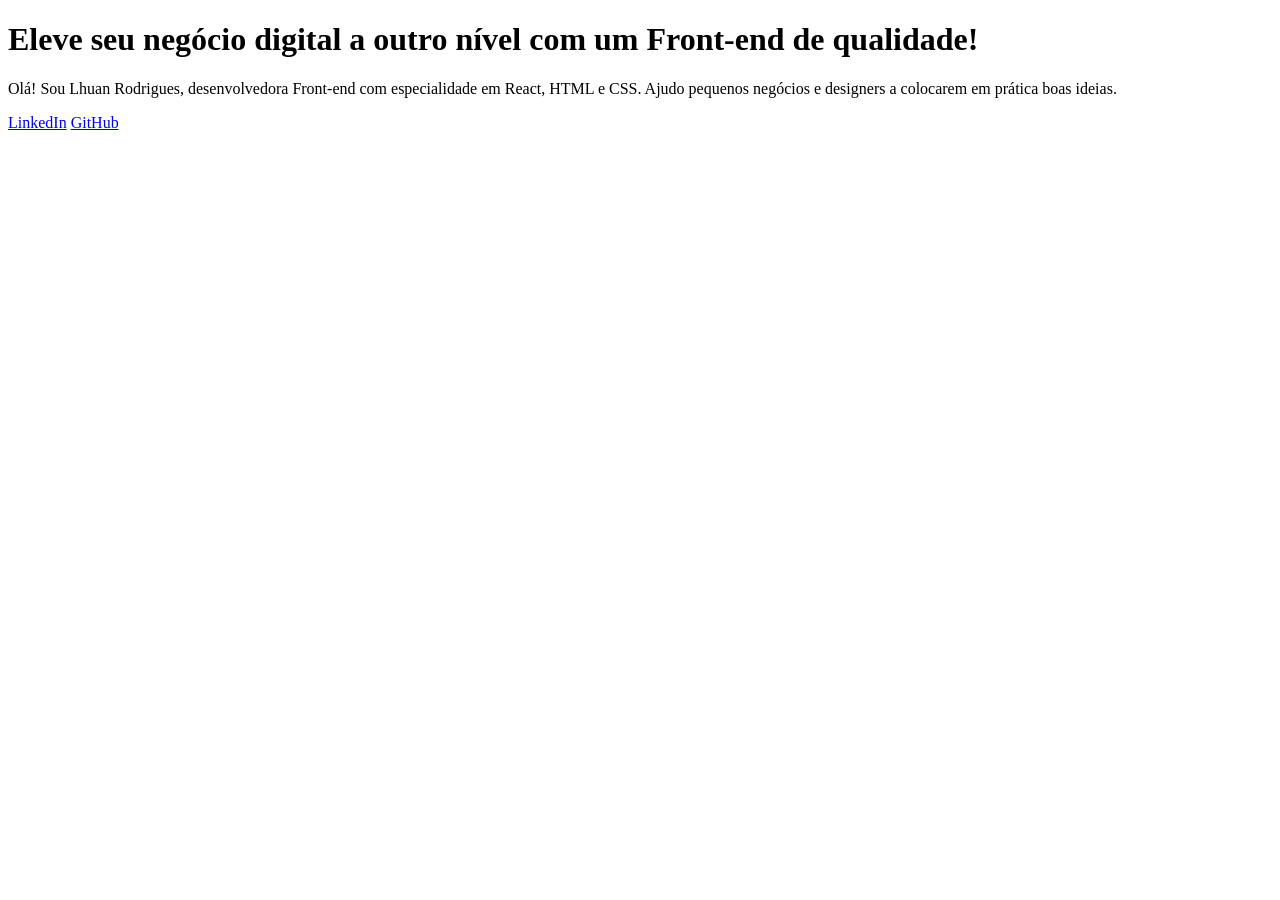
<file: Portfolio/index.html>
<!DOCTYPE html>
<html lang="pt-br">
<head>
    <meta charset="UTF-8">
    <meta http-equiv="X-UA-Compatible" content="IE-edge">
    <meta name="viewport" content="width=device-width, initial-scale=1.0">
    <title>Portfolio</title>
</head>
<body>
    <header></header>
    <main>
        <h1>Eleve seu negócio digital a outro nível<strong> com um Front-end de qualidade!</strong></h1>
        <p>Olá! Sou Lhuan Rodrigues, desenvolvedora Front-end com especialidade em React, HTML e CSS. Ajudo
        pequenos negócios e designers a colocarem em prática boas ideias.</p>
        <a href="https://www.linkedin.com/in/lhuan-rodrigues-a40680281/">LinkedIn</a>
        <a href="https://github.com/LhuanRF16">GitHub</a>
    </main>
    <footer></footer>
    
</body>
</html>
</file>
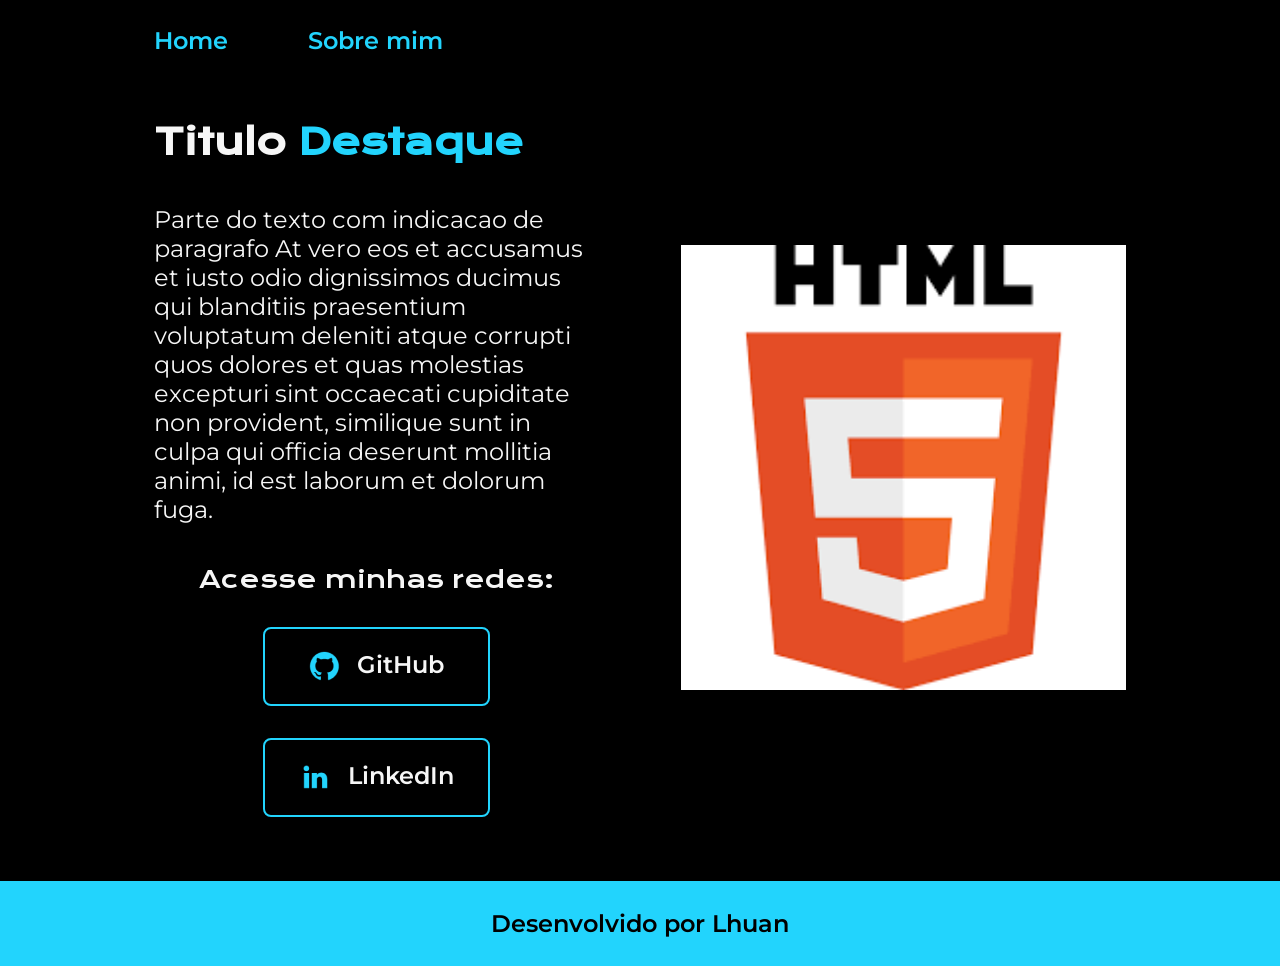
<file: primeiro_projeto/index.html>
<!DOCTYPE html>
<html lang="pt-br">
<head>
    <meta charset="UTF-8">
    <meta http-equiv="X-UA-Compatible" content="IE-edge">
    <meta name="viewport" content="width=device-width, initial-scale=1.0">
    <title>PrimeiroProjeto</title>
    <link rel="stylesheet" href="styles/style.css">
</head>
<body>

    <header class="cabecalho">
        <nav class="cabecalho__menu">
            <a class="cabecalho__menu__link" href="index.html">Home</a>
            <a class="cabecalho__menu__link" href="about.html">Sobre mim</a>
        </nav>
    </header>

    <main class="apresentacao">
        <section class="apresentacao__conteudo">
            <h1 class="apresentacao__conteudo__titulo">Titulo <strong class="DestaqueTitulo">Destaque</strong></h1>
            <p class="apresentacao__conteudo__texto">Parte do texto com indicacao de paragrafo At vero eos et accusamus et iusto odio dignissimos ducimus qui blanditiis praesentium voluptatum deleniti atque corrupti quos dolores et quas molestias excepturi sint occaecati cupiditate non provident, similique sunt in culpa qui officia deserunt mollitia animi, id est laborum et dolorum fuga.</p>
            <div class="apresentacao__conteudo__links">
                <h2 class="apresentacao__conteudo__subtitulo">Acesse minhas redes:</h2>
                <a class="apresentacao__conteudo__links__navegacao"  href="https://github.com/LhuanRF16">
                    <img src="assets/github.png">
                    GitHub
                </a>
                <a class="apresentacao__conteudo__links__navegacao" href="https://www.linkedin.com/in/lhuan-rodrigues-a40680281/">
                    <img src="assets/linkedin.png">
                    LinkedIn
                </a>
            </div>
        </section>
        <img class="apresentacao__imagem" src="assets/html.png" alt="Icone HTML5">
    </main>

    <footer class="rodape">Desenvolvido por Lhuan</footer>

</body>
</html>
</file>
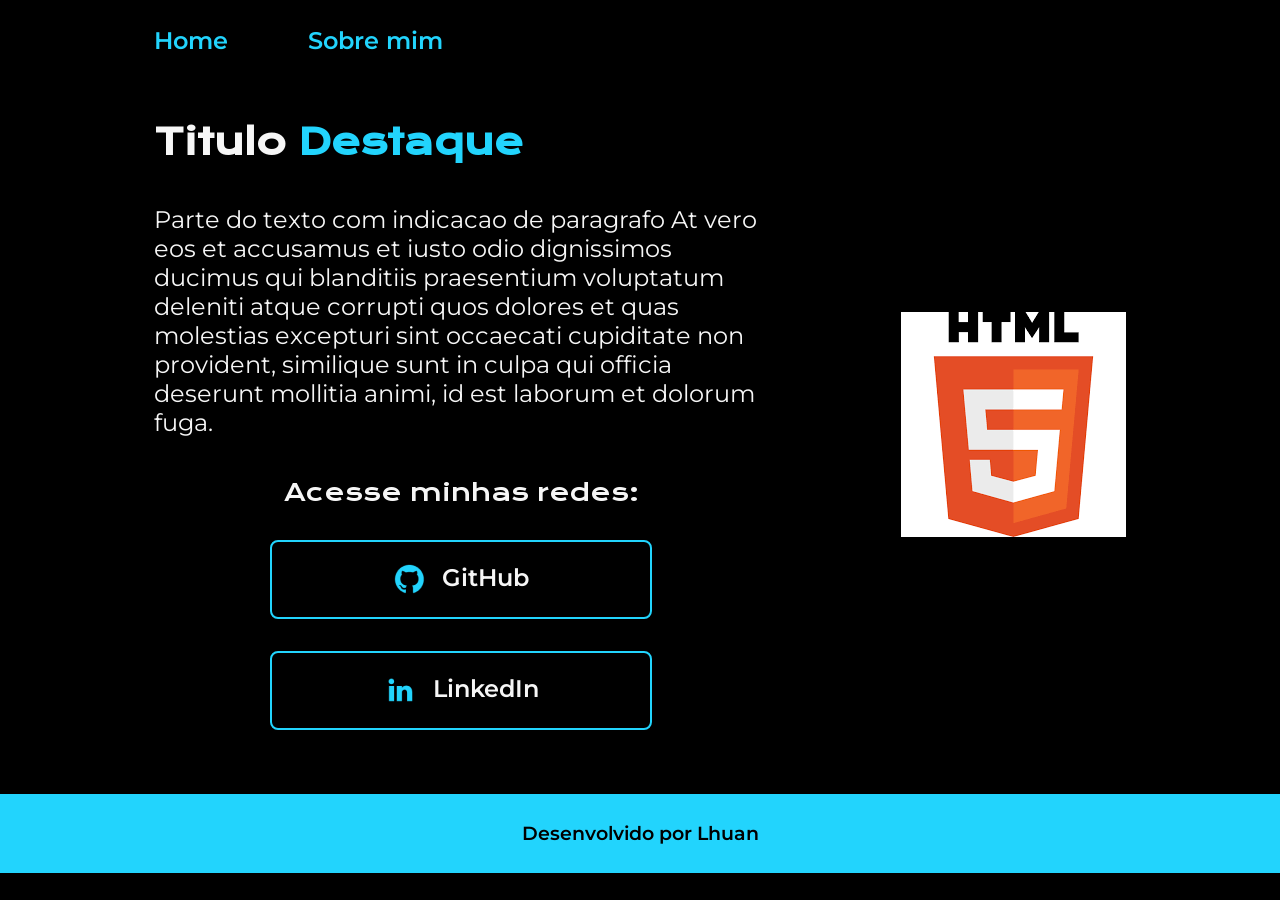
<file: PrimeiroHTML/index.html>
<!DOCTYPE html>
<html lang="pt-br">
<head>
    <meta charset="UTF-8">
    <meta http-equiv="X-UA-Compatible" content="IE-edge">
    <meta name="viewport" content="width=device-width, initial-scale=1.0">
    <title>PrimeiroHTML</title>
    <link rel="stylesheet" href="styles/style.css">
</head>
<body>

    <header class="cabecalho">
        <nav class="cabecalho__menu">
            <a class="cabecalho__menu__link" href="index.html">Home</a>
            <a class="cabecalho__menu__link" href="about.html">Sobre mim</a>
        </nav>
    </header>

    <main class="apresentacao">
        <section class="apresentacao__conteudo">
            <h1 class="apresentacao__conteudo__titulo">Titulo <strong class="DestaqueTitulo">Destaque</strong></h1>
            <p class="apresentacao__conteudo__texto">Parte do texto com indicacao de paragrafo At vero eos et accusamus et iusto odio dignissimos ducimus qui blanditiis praesentium voluptatum deleniti atque corrupti quos dolores et quas molestias excepturi sint occaecati cupiditate non provident, similique sunt in culpa qui officia deserunt mollitia animi, id est laborum et dolorum fuga.</p>
            <div class="apresentacao__conteudo__links">
                <h2 class="apresentacao__conteudo__subtitulo">Acesse minhas redes:</h2>
                <a class="apresentacao__conteudo__links__link"  href="https://github.com/LhuanRF16">
                    <img src="assets/github.png">
                    GitHub
                </a>
                <a class="apresentacao__conteudo__links__link" href="https://www.linkedin.com/in/lhuan-rodrigues-a40680281/">
                    <img src="assets/linkedin.png">
                    LinkedIn
                </a>
            </div>
        </section>
        <img src="assets/html.png" alt="Icone HTML5">
    </main>

    <footer class="rodape">Desenvolvido por Lhuan</footer>

</body>
</html>
</file>
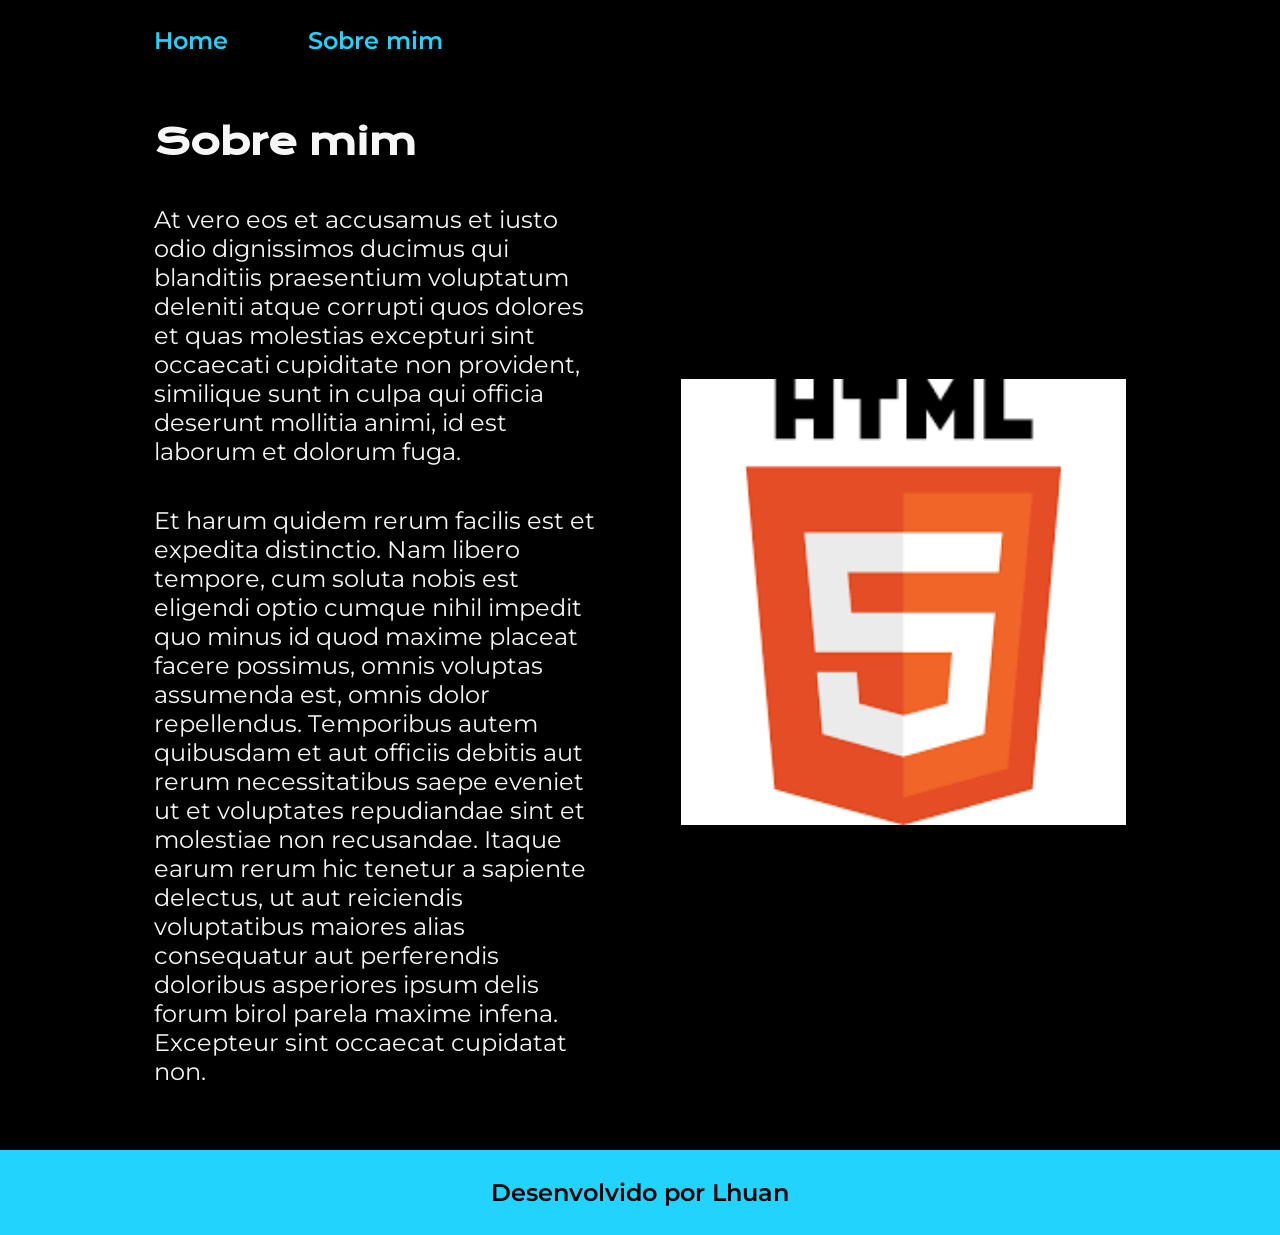
<file: primeiro_projeto/about.html>
<!DOCTYPE html>
<html lang="pt-br">
<head>
    <meta charset="UTF-8">
    <meta name="viewport" content="width=device-width, initial-scale=1.0">
    <title>Sobre mim</title>
    <link rel="stylesheet" href="./styles/style.css">
</head>
<body>
    <header class="cabecalho">
        <nav class="cabecalho__menu">
            <a class="cabecalho__menu__link" href="index.html">Home</a>
            <a class="cabecalho__menu__link" href="about.html">Sobre mim</a>
        </nav>
    </header>

    <main class="apresentacao">
        <section class="apresentacao__conteudo">
            <h1 class="apresentacao__conteudo__titulo">Sobre mim</h1>
            <p class="apresentacao__conteudo__texto">At vero eos et accusamus et iusto odio dignissimos ducimus qui blanditiis praesentium voluptatum deleniti atque corrupti quos dolores et quas molestias excepturi sint occaecati cupiditate non provident, similique sunt in culpa qui officia deserunt mollitia animi, id est laborum et dolorum fuga.</p>
            <p class="apresentacao__conteudo__texto">Et harum quidem rerum facilis est et expedita distinctio. Nam libero tempore, cum soluta nobis est eligendi optio cumque nihil impedit quo minus id quod maxime placeat facere possimus, omnis voluptas assumenda est, omnis dolor repellendus. Temporibus autem quibusdam et aut officiis debitis aut rerum necessitatibus saepe eveniet ut et voluptates repudiandae sint et molestiae non recusandae. Itaque earum rerum hic tenetur a sapiente delectus, ut aut reiciendis voluptatibus maiores alias consequatur aut perferendis doloribus asperiores ipsum delis forum birol parela maxime infena. Excepteur sint occaecat cupidatat non.</p>
        </section>
        <img class="apresentacao__imagem" src="assets/html.png" alt="Icone HTML5">
    </main>

    <footer class="rodape">Desenvolvido por Lhuan</footer>

</body>
</html>
</file>
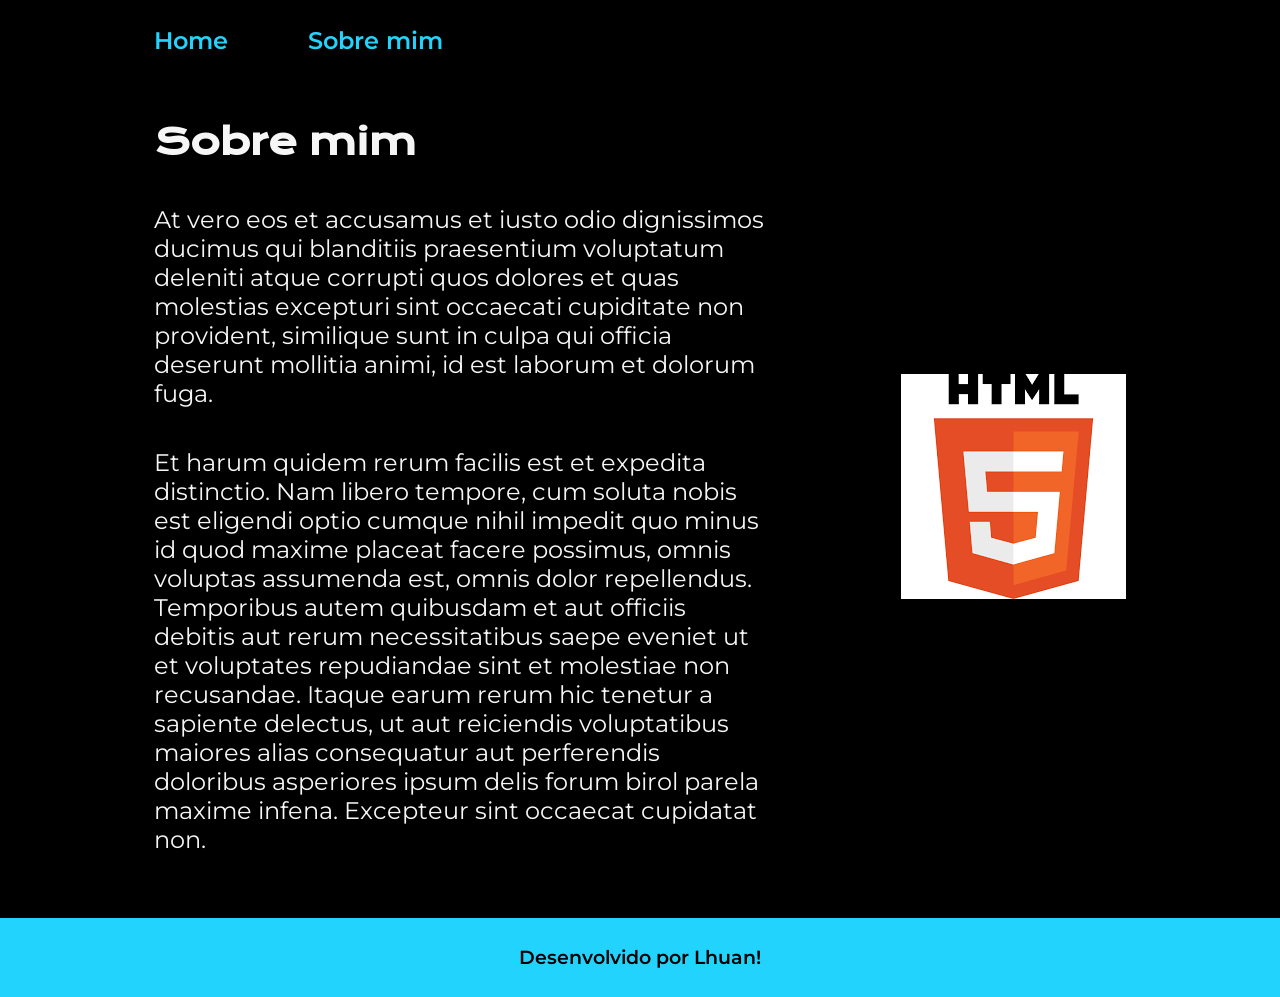
<file: PrimeiroHTML/about.html>
<!DOCTYPE html>
<html lang="pt-br">
<head>
    <meta charset="UTF-8">
    <meta name="viewport" content="width=device-width, initial-scale=1.0">
    <title>Sobre mim</title>
    <link rel="stylesheet" href="./styles/style.css">
</head>
<body>
    <header class="cabecalho">
        <nav class="cabecalho__menu">
            <a class="cabecalho__menu__link" href="index.html">Home</a>
            <a class="cabecalho__menu__link" href="about.html">Sobre mim</a>
        </nav>
    </header>

    <main class="apresentacao">
        <section class="apresentacao__conteudo">
            <h1 class="apresentacao__conteudo__titulo">Sobre mim</h1>
            <p class="apresentacao__conteudo__texto">At vero eos et accusamus et iusto odio dignissimos ducimus qui blanditiis praesentium voluptatum deleniti atque corrupti quos dolores et quas molestias excepturi sint occaecati cupiditate non provident, similique sunt in culpa qui officia deserunt mollitia animi, id est laborum et dolorum fuga.</p>
            <p class="apresentacao__conteudo__texto">Et harum quidem rerum facilis est et expedita distinctio. Nam libero tempore, cum soluta nobis est eligendi optio cumque nihil impedit quo minus id quod maxime placeat facere possimus, omnis voluptas assumenda est, omnis dolor repellendus. Temporibus autem quibusdam et aut officiis debitis aut rerum necessitatibus saepe eveniet ut et voluptates repudiandae sint et molestiae non recusandae. Itaque earum rerum hic tenetur a sapiente delectus, ut aut reiciendis voluptatibus maiores alias consequatur aut perferendis doloribus asperiores ipsum delis forum birol parela maxime infena. Excepteur sint occaecat cupidatat non.</p>
        </section>
        <img src="assets/html.png" alt="Icone HTML5">
    </main>

    <footer class="rodape">Desenvolvido por Lhuan!</footer>

</body>
</html>
</file>
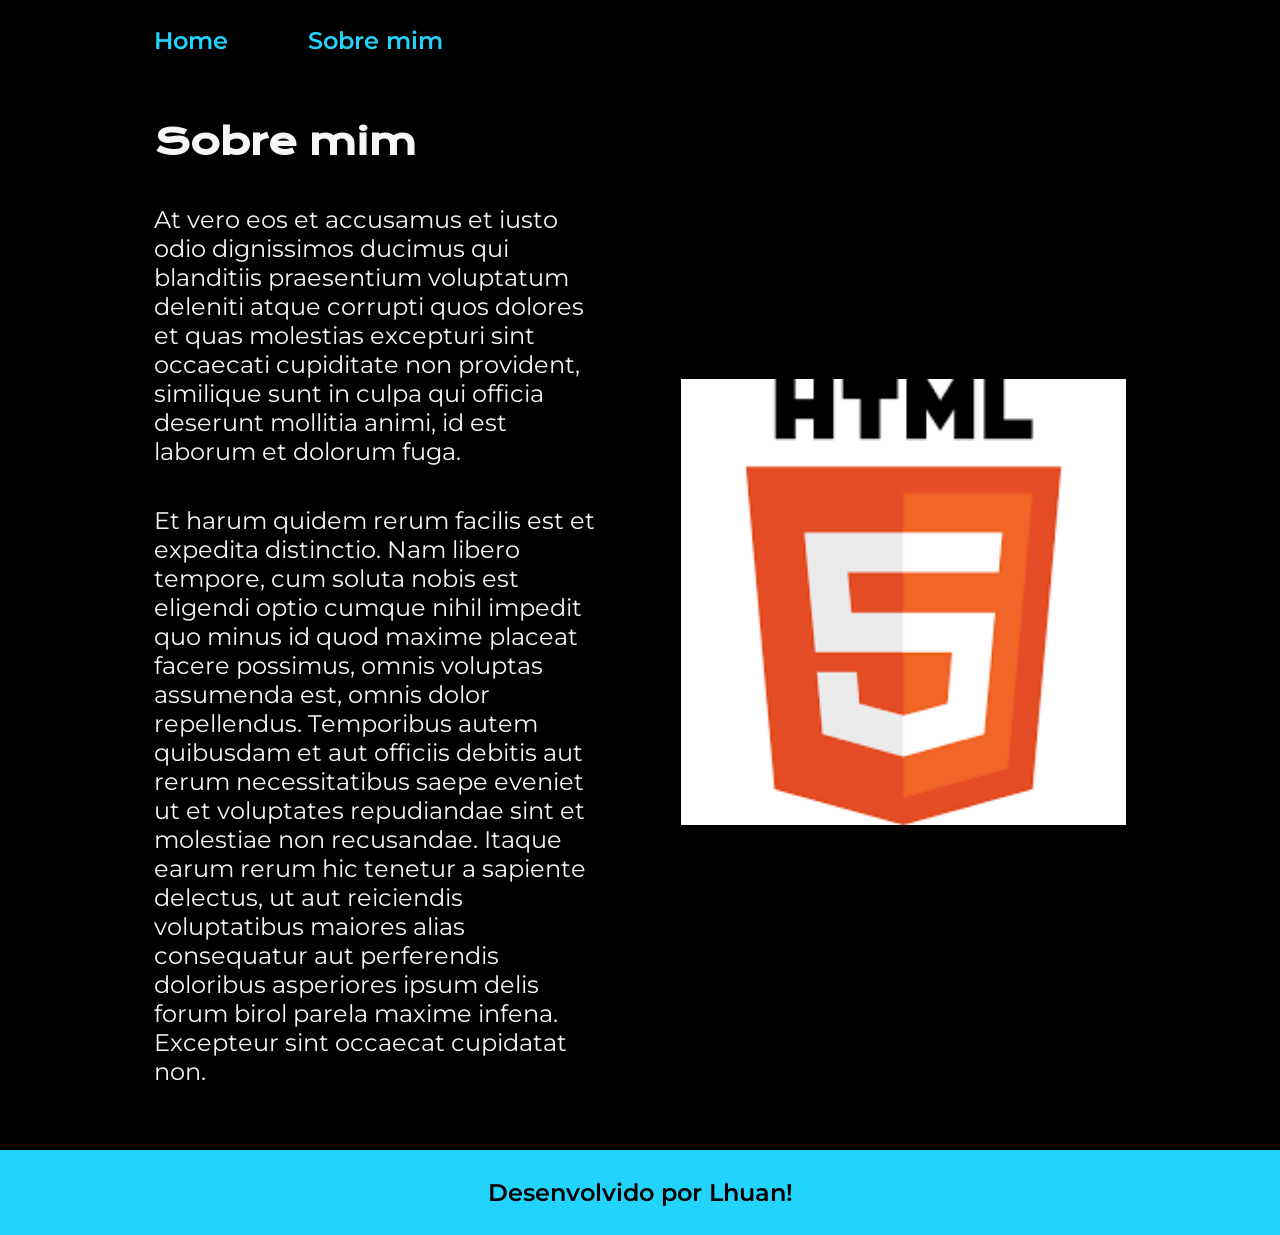
<file: PrimeiroProjeto/about.html>
<!DOCTYPE html>
<html lang="pt-br">
<head>
    <meta charset="UTF-8">
    <meta name="viewport" content="width=device-width, initial-scale=1.0">
    <title>Sobre mim</title>
    <link rel="stylesheet" href="./styles/style.css">
</head>
<body>
    <header class="cabecalho">
        <nav class="cabecalho__menu">
            <a class="cabecalho__menu__link" href="index.html">Home</a>
            <a class="cabecalho__menu__link" href="about.html">Sobre mim</a>
        </nav>
    </header>

    <main class="apresentacao">
        <section class="apresentacao__conteudo">
            <h1 class="apresentacao__conteudo__titulo">Sobre mim</h1>
            <p class="apresentacao__conteudo__texto">At vero eos et accusamus et iusto odio dignissimos ducimus qui blanditiis praesentium voluptatum deleniti atque corrupti quos dolores et quas molestias excepturi sint occaecati cupiditate non provident, similique sunt in culpa qui officia deserunt mollitia animi, id est laborum et dolorum fuga.</p>
            <p class="apresentacao__conteudo__texto">Et harum quidem rerum facilis est et expedita distinctio. Nam libero tempore, cum soluta nobis est eligendi optio cumque nihil impedit quo minus id quod maxime placeat facere possimus, omnis voluptas assumenda est, omnis dolor repellendus. Temporibus autem quibusdam et aut officiis debitis aut rerum necessitatibus saepe eveniet ut et voluptates repudiandae sint et molestiae non recusandae. Itaque earum rerum hic tenetur a sapiente delectus, ut aut reiciendis voluptatibus maiores alias consequatur aut perferendis doloribus asperiores ipsum delis forum birol parela maxime infena. Excepteur sint occaecat cupidatat non.</p>
        </section>
        <img class="apresentacao__imagem" src="assets/html.png" alt="Icone HTML5">
    </main>

    <footer class="rodape">Desenvolvido por Lhuan!</footer>

</body>
</html>
</file>
<file: primeiro_projeto/styles/style.css>
@import url('https://fonts.googleapis.com/css2?family=Krona+One&family=Montserrat:wght@400;600&display=swap');

:root{
    --cor-primaria: #000000;
    --cor-secundaria: #F6F6F6;
    --cor-tercearia: #22D4FD;
    --cor-hover: #272727;

    --fonte-primaria: 'Krona One', sans-serif;
    --fonte-secundaria: 'Montserrat',sans-serif;
}

*{
    margin: 0;
    padding: 0;
}

body{
    box-sizing: border-box;
    background-color: var(--cor-primaria);
    color: var(--cor-secundaria);
}

.DestaqueTitulo{
    color: var(--cor-tercearia);
}

.cabecalho{
    padding: 2% 0 0 12%;
}

.cabecalho__menu{
    display: flex;
    gap:80px;
}

.cabecalho__menu__link{
    font-family: var(--fonte-secundaria);
    font-size: 1.5rem;
    font-weight: 600;
    color: var(--cor-tercearia);
    text-decoration: none;
}

.apresentacao{
    padding: 5% 12%;
    display: flex;
    align-items: center;
    justify-content: space-between;
    gap:82px;
}

.apresentacao__conteudo{
    display: flex;
    width: 50%;
    flex-direction: column;
    gap: 40px;
}

.apresentacao__conteudo__titulo{
    font-size: 2.25rem;
    font-family: var(--fonte-primaria);
}

.apresentacao__conteudo__texto{
    box-sizing: border-box;
    font-size: 1.5rem;
    font-family: var(--fonte-secundaria);
}

.apresentacao__conteudo__links{
    display: flex;
    flex-direction: column;
    justify-content: space-between;
    align-items: center;
    gap: 32px;
}

.apresentacao__conteudo__subtitulo{
    font-family: var(--fonte-primaria);
    font-weight: 400;
    font-size: 1.5rem;
}

.apresentacao__conteudo__links__navegacao{
    display: flex;
    justify-content: center;
    gap: 16px;
    border: 2px solid var(--cor-tercearia);
    width: 50%;
    text-align: center;
    border-radius: 8px;
    font-size: 1.5rem;
    padding:21.5px 0;
    color: var(--cor-secundaria);
    font-family: var(--fonte-secundaria);
    font-weight: 600;
    text-decoration: none;
}

.apresentacao__conteudo__links__navegacao:hover{
    background-color: var(--cor-hover);
}

.apresentacao__imagem{
    width: 50%;
}

.rodape{
    font-family: var(--fonte-secundaria);
    font-weight: 600;
    font-size: 1.5rem;
    padding: 28px;
    color: var(--cor-primaria);
    background-color: var(--cor-tercearia);
    text-align: center;
}


@media(max-width: 1200px){

    .cabecalho{
        padding: 10%;
    }

    .cabecalho__menu{
        justify-content: center;
    }

    .apresentacao{
        flex-direction: column-reverse;
        padding: 5%;
    }

    .apresentacao__conteudo{
        width: auto;
    }
}
</file>
<file: PrimeiroHTML/styles/style.css>
@import url('https://fonts.googleapis.com/css2?family=Krona+One&family=Montserrat:wght@400;600&display=swap');

:root{
    --cor-primaria: #000000;
    --cor-secundaria: #F6F6F6;
    --cor-tercearia: #22D4FD;
    --cor-hover: #272727;

    --fonte-primaria: 'Krona One', sans-serif;
    --fonte-secundaria: 'Montserrat',sans-serif;
}

*{
    margin: 0;
    padding: 0;
}

body{
    box-sizing: border-box;
    background-color: var(--cor-primaria);
    color: var(--cor-secundaria);
}

.DestaqueTitulo{
    color: var(--cor-tercearia);
}

.cabecalho{
    padding: 2% 0 0 12%;
}

.cabecalho__menu{
    display: flex;
    gap:80px;
}

.cabecalho__menu__link{
    font-family: var(--fonte-secundaria);
    font-size: 24px;
    font-weight: 600;
    color: var(--cor-tercearia);
    text-decoration: none;
}

.apresentacao{
    padding: 5% 12%;
    display: flex;
    align-items: center;
    justify-content: space-between;
}

.apresentacao__conteudo{
    display: flex;
    width: 615px;
    flex-direction: column;
    gap: 40px;
}

.apresentacao__conteudo__titulo{
    font-size: 36px;
    font-family: var(--fonte-primaria);
}

.apresentacao__conteudo__texto{
    box-sizing: border-box;
    font-size: 24px;
    font-family: var(--fonte-secundaria);
}

.apresentacao__conteudo__links{
    display: flex;
    flex-direction: column;
    justify-content: space-between;
    align-items: center;
    gap: 32px;
}

.apresentacao__conteudo__subtitulo{
    font-family: var(--fonte-primaria);
    font-weight: 400;
    font-size: 24px;
}

.apresentacao__conteudo__links__link{
    display: flex;
    justify-content: center;
    gap: 16px;
    border: 2px solid var(--cor-tercearia);
    width: 378px;
    text-align: center;
    border-radius: 8px;
    font-size: 24px;
    padding:21.5px 0;
    color: var(--cor-secundaria);
    font-family: var(--fonte-secundaria);
    font-weight: 600;
    text-decoration: none;
}

.apresentacao__conteudo__links__link:hover{
    background-color: var(--cor-hover);
}

.rodape{
    font-family: var(--fonte-secundaria);
    font-weight: 600;
    font-size: 19px;
    padding: 28px;
    color: var(--cor-primaria);
    background-color: var(--cor-tercearia);
    text-align: center;
}
</file>
<file: PrimeiroProjeto/styles/style.css>
@import url('https://fonts.googleapis.com/css2?family=Krona+One&family=Montserrat:wght@400;600&display=swap');

:root{
    --cor-primaria: #000000;
    --cor-secundaria: #F6F6F6;
    --cor-tercearia: #22D4FD;
    --cor-hover: #272727;

    --fonte-primaria: 'Krona One', sans-serif;
    --fonte-secundaria: 'Montserrat',sans-serif;
}

*{
    margin: 0;
    padding: 0;
}

body{
    box-sizing: border-box;
    background-color: var(--cor-primaria);
    color: var(--cor-secundaria);
}

.DestaqueTitulo{
    color: var(--cor-tercearia);
}

.cabecalho{
    padding: 2% 0 0 12%;
}

.cabecalho__menu{
    display: flex;
    gap:80px;
}

.cabecalho__menu__link{
    font-family: var(--fonte-secundaria);
    font-size: 1.5rem;
    font-weight: 600;
    color: var(--cor-tercearia);
    text-decoration: none;
}

.apresentacao{
    padding: 5% 12%;
    display: flex;
    align-items: center;
    justify-content: space-between;
    gap:82px;
}

.apresentacao__conteudo{
    display: flex;
    width: 50%;
    flex-direction: column;
    gap: 40px;
}

.apresentacao__conteudo__titulo{
    font-size: 2.25rem;
    font-family: var(--fonte-primaria);
}

.apresentacao__conteudo__texto{
    box-sizing: border-box;
    font-size: 1.5rem;
    font-family: var(--fonte-secundaria);
}

.apresentacao__conteudo__links{
    display: flex;
    flex-direction: column;
    justify-content: space-between;
    align-items: center;
    gap: 32px;
}

.apresentacao__conteudo__subtitulo{
    font-family: var(--fonte-primaria);
    font-weight: 400;
    font-size: 1.5rem;
}

.apresentacao__conteudo__links__navegacao{
    display: flex;
    justify-content: center;
    gap: 16px;
    border: 2px solid var(--cor-tercearia);
    width: 50%;
    text-align: center;
    border-radius: 8px;
    font-size: 1.5rem;
    padding:21.5px 0;
    color: var(--cor-secundaria);
    font-family: var(--fonte-secundaria);
    font-weight: 600;
    text-decoration: none;
}

.apresentacao__conteudo__links__link:hover{
    background-color: var(--cor-hover);
}

.apresentacao__imagem{
    width: 50%;
}

.rodape{
    font-family: var(--fonte-secundaria);
    font-weight: 600;
    font-size: 1.5rem;
    padding: 28px;
    color: var(--cor-primaria);
    background-color: var(--cor-tercearia);
    text-align: center;
}


@media(max-width: 1200px){

    .cabecalho{
        padding: 10%;
    }

    .cabecalho__menu{
        justify-content: center;
    }

    .apresentacao{
        flex-direction: column-reverse;
        padding: 5%;
    }

    .apresentacao__conteudo{
        width: auto;
    }
}
</file>
